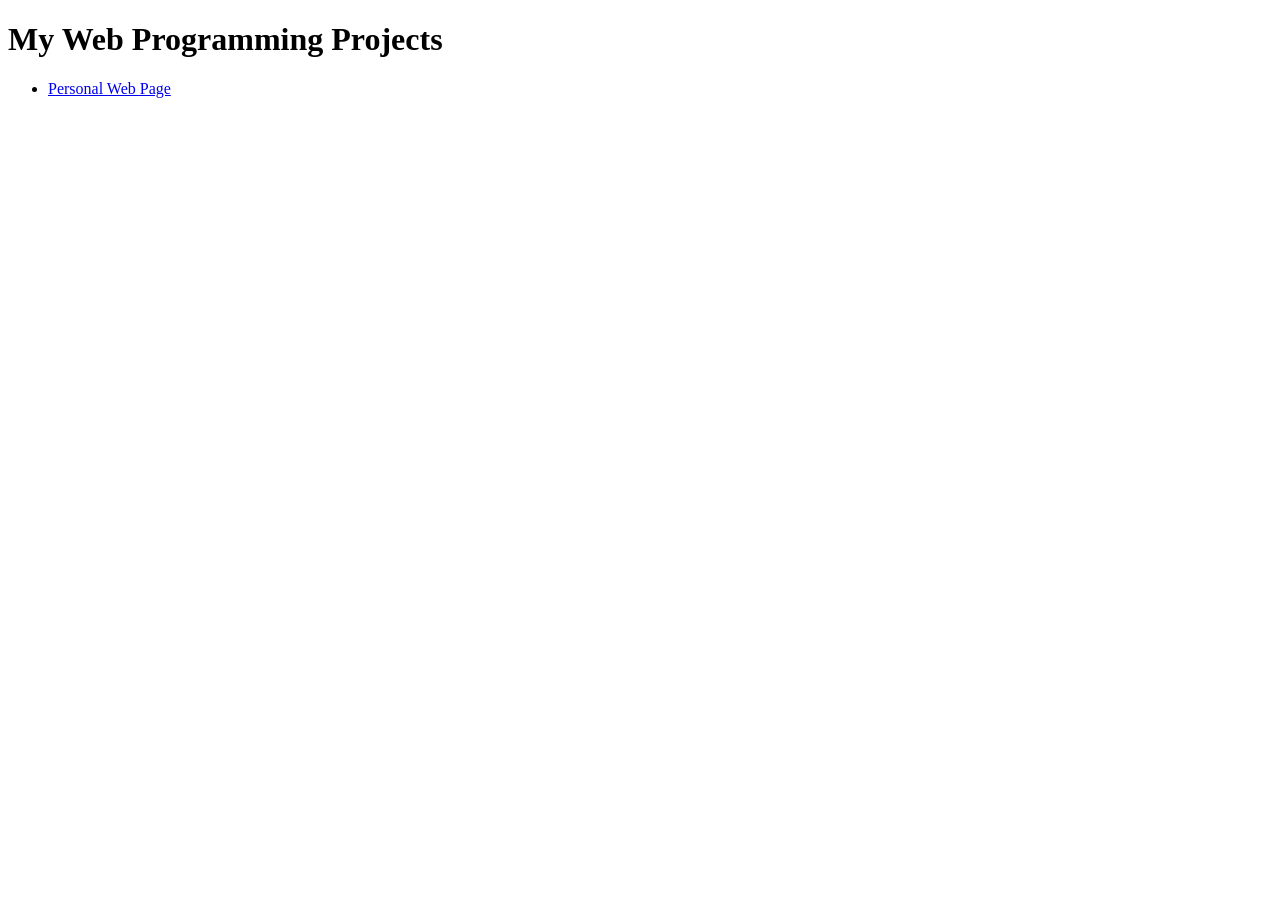
<file: index.html>
<!DOCTYPE html>
<html>
<head>
    <title>Web Programming Projects</title>
</head>
<body>

<h1>My Web Programming Projects</h1>

<ul>
    <li><a href="Personal Web Page of Hero/">Personal Web Page</a></li>
</ul>

</body>
</html>
</file>
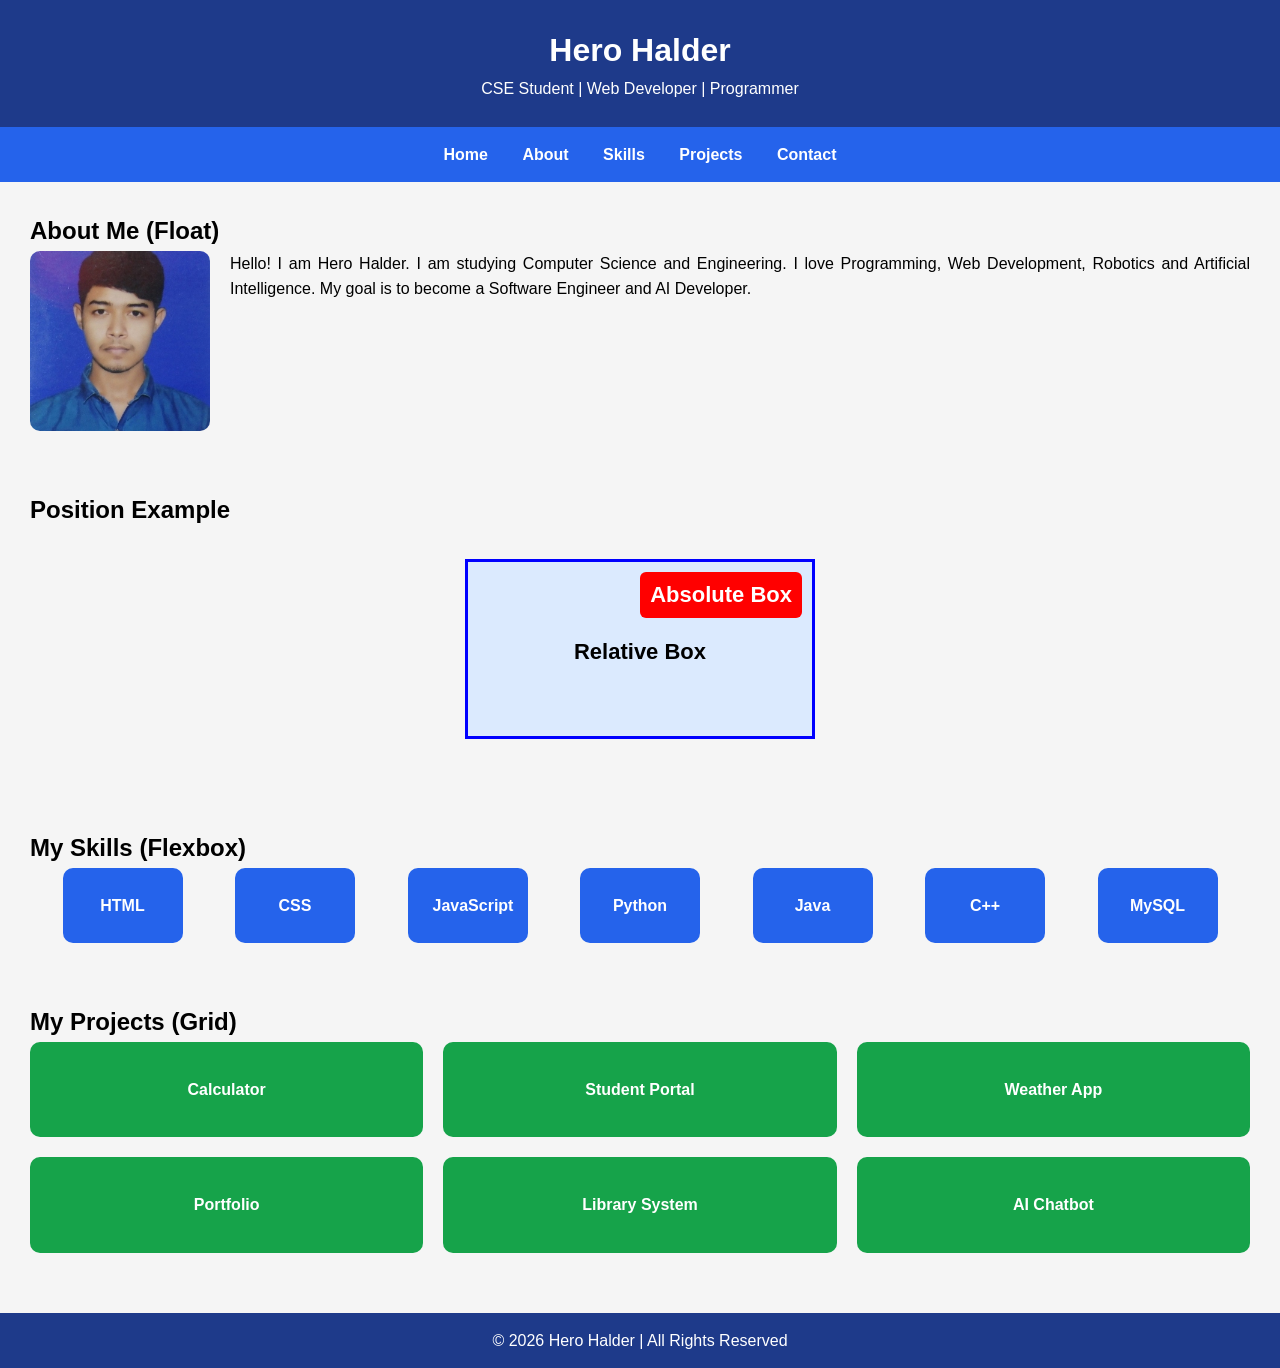
<file: Personal Web Page of Hero/index.html>
<!DOCTYPE html>
<html lang="en">

<head>
    <meta charset="UTF-8">
    <meta name="viewport" content="width=device-width, initial-scale=1.0">

    <title>My Personal Web Page</title>
    <link rel="icon" type="image/png" href="images/logo.png">
    <!-- External CSS -->
    <link rel="stylesheet" href="style.css">
</head>

<body>

    <!-- Header (Static Position) -->
    <header class="header">

        <h1>Hero Halder</h1>

        <p>CSE Student | Web Developer | Programmer</p>

    </header>

    <!-- Navigation -->
    <nav class="navbar">

        <a href="#">Home</a>

        <a href="#">About</a>

        <a href="#">Skills</a>

        <a href="#">Projects</a>

        <a href="#">Contact</a>

    </nav>

    <!-- Float Example -->
    <section class="about">

        <h2>About Me (Float)</h2>

        <img src="images/profile.jpg" alt="Profile Picture" class="profile">

        <p>

            Hello! I am Hero Halder. I am studying Computer Science and Engineering.
            I love Programming, Web Development, Robotics and Artificial Intelligence.
            My goal is to become a Software Engineer and AI Developer.

        </p>

    </section>

    <!-- Relative + Absolute -->
    <section>

        <h2>Position Example</h2>

        <div class="relative-box">

            Relative Box

            <div class="absolute-box">

                Absolute Box

            </div>

        </div>

    </section>

    <!-- Flexbox -->
    <section>

        <h2>My Skills (Flexbox)</h2>

        <div class="flex-container">

            <div class="card">HTML</div>

            <div class="card">CSS</div>

            <div class="card">JavaScript</div>

            <div class="card">Python</div>

            <div class="card">Java</div>

            <div class="card">C++</div>
            
            <div class="card">MySQL</div>

        </div>

    </section>

    <!-- Grid -->
    <section>

        <h2>My Projects (Grid)</h2>

        <div class="grid-container">

            <div class="grid-item">Calculator</div>

            <div class="grid-item">Student Portal</div>

            <div class="grid-item">Weather App</div>

            <div class="grid-item">Portfolio</div>

            <div class="grid-item">Library System</div>

            <div class="grid-item">AI Chatbot</div>

        </div>

    </section>

    <!-- Footer -->
    <footer class="footer">

        © 2026 Hero Halder | All Rights Reserved

    </footer>

</body>

</html>
</file>
<file: Personal Web Page of Hero/style.css>
/*========================================================
                GENERAL STYLE
=========================================================*/

*{
    margin:0;
    padding:0;
    box-sizing:border-box;
}

body{
    font-family:Arial, sans-serif;
    background:#f5f5f5;
    line-height:1.6;
}

/*========================================================
            STATIC POSITION
    Header & Footer are static by default.
=========================================================*/

.header{
    position:static;
    background:#1e3a8a;
    color:white;
    text-align:center;
    padding:25px;
}

.navbar{
    background:#2563eb;
    text-align:center;
    padding:15px;
}

.navbar a{
    color:white;
    text-decoration:none;
    margin:15px;
    font-weight:bold;
}

section{
    padding:30px;
}

.footer{
    position:static;
    background:#1e3a8a;
    color:white;
    text-align:center;
    padding:15px;
    margin-top:30px;
}

/*========================================================
                FLOAT
    Image floats to the left and text wraps around it.
=========================================================*/

.about{
    overflow:auto;
}

.profile{
    width:180px;
    float:left;
    margin-right:20px;
    border-radius:10px;
}

.about p{
    text-align:justify;
}

/*========================================================
                RELATIVE POSITION
    Parent container for Absolute Position.
=========================================================*/

.relative-box{

    position:relative;

    width:350px;

    height:180px;

    margin:30px auto;

    background:#dbeafe;

    border:3px solid blue;

    text-align:center;

    line-height:180px;

    font-size:22px;

    font-weight:bold;
}

/*========================================================
                ABSOLUTE POSITION
    Positioned relative to the Relative Box.
=========================================================*/

.absolute-box{

    position:absolute;

    top:10px;

    right:10px;

    background:red;

    color:white;

    padding:10px;

    border-radius:6px;

    line-height:normal;
}

/*========================================================
                FLEXBOX
    Used for arranging Skill Cards.
=========================================================*/

.flex-container{

    display:flex;

    justify-content:space-evenly;

    gap:20px;

    flex-wrap:wrap;
}

.card{

    width:120px;

    background:#2563eb;

    color:white;

    padding:25px;

    text-align:center;

    border-radius:10px;

    font-weight:bold;
}

/*========================================================
                CSS GRID
    Used for Project Layout.
=========================================================*/

.grid-container{

    display:grid;

    grid-template-columns:repeat(3,1fr);

    gap:20px;
}

.grid-item{

    background:#16a34a;

    color:white;

    padding:35px;

    text-align:center;

    border-radius:10px;

    font-weight:bold;
}
</file>
